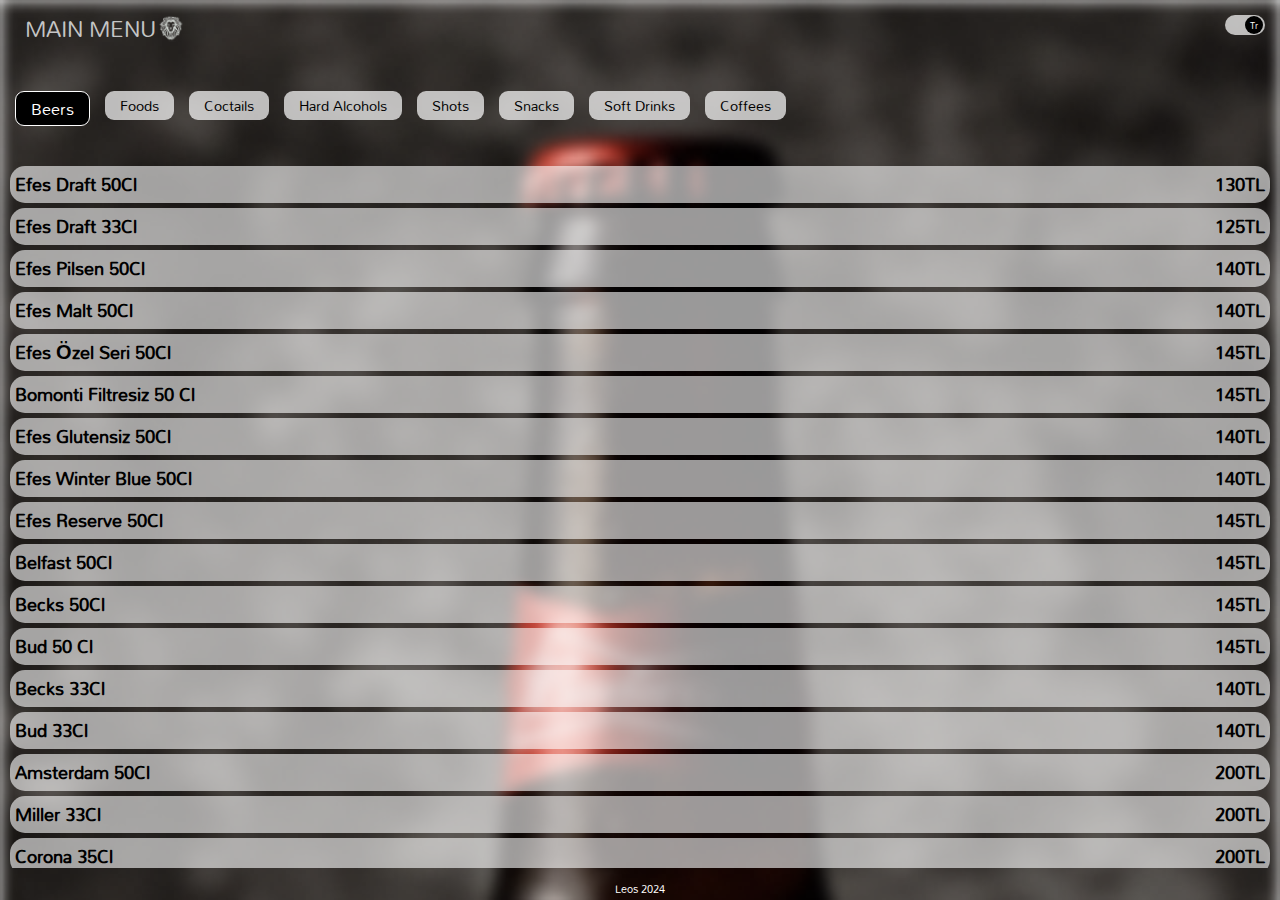
<file: index.html>
<!DOCTYPE html>
<html lang="en">
  <head>
    <meta charset="UTF-8" />
    <meta name="viewport" content="width=device-width, initial-scale=1.0" />
    <title>Beers</title>
    <link rel="preconnect" href="https://fonts.googleapis.com" />
    <link rel="preconnect" href="https://fonts.gstatic.com" crossorigin />
    <link
      href="https://fonts.googleapis.com/css2?family=Mallanna&display=swap"
      rel="stylesheet"
    />

    <script src="beerjs.js"></script>
    <link rel="stylesheet" href="beerpage.css" />
  </head>
  <body>
    <header>
      <div class="navbar">
        <div class="menubar">
          <div class="header-menu">
            <a href="index.html" class="h2">MAIN MENU</a>
          </div>
          <div class="icon">
            <img src="logo.svg" alt="logo" />
          </div>
        </div>
        <div class="right-side">
          <div class="translate-slider">
            <label class="switch" for="checkbox">
              <input type="checkbox" id="checkbox" />
              <div class="slider tr"></div>
            </label>
          </div>
        </div>
      </div>

      <div class="button-containers">
        <div>
          <button class="buttons" data-category="beer">Beers</button>
        </div>
        <div>
          <button class="buttons" data-category="food">Foods</button>
        </div>
        <div>
          <button class="buttons" data-category="koktail">Coctails</button>
        </div>
        <div>
          <button class="buttons" data-category="wiskey">Hard Alcohols</button>
        </div>
        <div>
          <button class="buttons" data-category="shot">Shots</button>
        </div>
        <div>
          <button class="buttons" data-category="snack">Snacks</button>
        </div>
        <div>
          <button class="buttons" data-category="softdrink">Soft Drinks</button>
        </div>
        <div>
          <button class="buttons" data-category="coffee">Coffees</button>
        </div>
      </div>
      <div class="food-containers">
        <div>
          <button class="food-buttons" onclick="scrollToContent('aperatifler')">
            Starters
          </button>
        </div>
        <div>
          <button
            class="food-buttons"
            onclick="scrollToContent('ana-yemekler')"
          >
            Main Dish
          </button>
        </div>
        <div>
          <button class="food-buttons" onclick="scrollToContent('burgerler')">
            Burgers
          </button>
        </div>
        <div>
          <button class="food-buttons" onclick="scrollToContent('makarnalar')">
            Pastas
          </button>
        </div>
        <div>
          <button class="food-buttons" onclick="scrollToContent('salatalar')">
            Salads
          </button>
        </div>
      </div>
    </header>
    <div class="beer-content">
      <!-- biralar kısmı -->
      <div class="scroll-beer">
        <div class="align-content">
          <div>Efes Draft 50Cl</div>
          <div>130TL</div>
        </div>
        <div class="align-content">
          <div>Efes Draft 33Cl</div>
          <div>125TL</div>
        </div>
        <div class="align-content">
          <div>Efes Pilsen 50Cl</div>
          <div>140TL</div>
        </div>

        <div class="align-content">
          <div>Efes Malt 50Cl</div>
          <div>140TL</div>
        </div>
        <div class="align-content">
          <div>Efes Özel Seri 50Cl</div>
          <div>145TL</div>
        </div>
        <div class="align-content">
          <div>Bomonti Filtresiz 50 Cl</div>
          <div>145TL</div>
        </div>
        <div class="align-content">
          <div>Efes Glutensiz 50Cl</div>
          <div>140TL</div>
        </div>
        <div class="align-content">
          <div>Efes Winter Blue 50Cl</div>
          <div>140TL</div>
        </div>
        <div class="align-content">
          <div>Efes Reserve 50Cl</div>
          <div>145TL</div>
        </div>
        <div class="align-content">
          <div>Belfast 50Cl</div>
          <div>145TL</div>
        </div>
        <div class="align-content">
          <div>Becks 50Cl</div>
          <div>145TL</div>
        </div>
        <div class="align-content">
          <div>Bud 50 Cl</div>
          <div>145TL</div>
        </div>
        <div class="align-content">
          <div>Becks 33Cl</div>
          <div>140TL</div>
        </div>
        <div class="align-content">
          <div>Bud 33Cl</div>
          <div>140TL</div>
        </div>
        <div class="align-content">
          <div>Amsterdam 50Cl</div>
          <div>200TL</div>
        </div>
        <div class="align-content">
          <div>Miller 33Cl</div>
          <div>200TL</div>
        </div>
        <div class="align-content">
          <div>Corona 35Cl</div>
          <div>200TL</div>
        </div>
        <div class="align-content">
          <div>Duvel 33Cl</div>
          <div>250TL</div>
        </div>
        <div class="align-content">
          <div>Erdinger 33Cl</div>
          <div>250TL</div>
        </div>
      </div>
      <!-- yiyecekler kısmı -->

      <div class="scroll-food">
        <div class="center-content" id="aperatifler">
          <div>Starters</div>
        </div>
        <div class="align-content">
          <div>
            Beer Snack Plate <br />
            <span id="explanation">
              (french fries, onion ring, hotdog, halloumi cheese, crispy chicken
              )
            </span>
          </div>
          <div>185TL</div>
        </div>
        <div class="align-content">
          <div>
            Crispy Chicken Plate<br />
            <span id="explanation"> (french fries, crispy chicken ) </span>
          </div>
          <div>160TL</div>
        </div>
        <div class="align-content">
          <div>French Fries</div>
          <div>140TL</div>
        </div>
        <div class="align-content">
          <div>Parmesan French Fries</div>
          <div>150TL</div>
        </div>
        <div class="center-content" id="ana-yemekler">
          <div>Main Dish</div>
        </div>
        <div class="align-content">
          <div>
            Chicken Creamed Curry <br />
            <span id="explanation"> (Fries or Rice, Salad ) </span>
          </div>
          <div>200TL</div>
        </div>
        <div class="align-content">
          <div>
            Chicken Creamed Barbecued <br />
            <span id="explanation"> (Fries or Rice, Salad ) </span>
          </div>
          <div>200TL</div>
        </div>
        <div class="align-content">
          <div>
            Chicken Creamed Soy Sauce <br />
            <span id="explanation"> (Fries or Rice, Salad ) </span>
          </div>
          <div>200TL</div>
        </div>
        <div class="align-content">
          <div>
            Chicken Schnitzel<br />
            <span id="explanation"> (Fries or Rice, Salad ) </span>
          </div>
          <div>200TL</div>
        </div>
        <div class="align-content">
          <div>
            Chicken Wrap <br />
            <span id="explanation"> (Fries) </span>
          </div>
          <div>200TL</div>
        </div>
        <div class="align-content">
          <div>
            Sweet and Sour Chicken <br />
            <span id="explanation"> (Fries or Rice, Salad ) </span>
          </div>
          <div>200TL</div>
        </div>
        <div class="align-content">
          <div>
            General Tsao's Chicken (Chili) <br />
            <span id="explanation"> (Fries or Rice, Salad ) </span>
          </div>
          <div>200TL</div>
        </div>
        <div class="center-content" id="burgerler">
          <div>Burgers</div>
        </div>
        <div class="align-content">
          <div>
            Chicken Burger <br />
            <span id="explanation"> (Fries) </span>
          </div>
          <div>250TL</div>
        </div>
        <div class="align-content">
          <div>
            Cheese Burger <br />
            <span id="explanation"> (Fries) </span>
          </div>
          <div>300TL</div>
        </div>
        <div class="align-content">
          <div>
            Chef's Burgeri <br />
            <span id="explanation"> (Fries) </span>
          </div>
          <div>300TL</div>
        </div>
        <div class="align-content">
          <div>
            Barbecue Burger <br />
            <span id="explanation"> (Fries) </span>
          </div>
          <div>300TL</div>
        </div>
        <div class="align-content">
          <div>
            Akdeniz Burger <br />
            <span id="explanation"> (Fries) </span>
          </div>
          <div>300TL</div>
        </div>
        <div class="center-content" id="makarnalar">
          <div>Pastas</div>
        </div>
        <div class="align-content">
          <div>Fettucini Alfredo</div>
          <div>150TL</div>
        </div>
        <div class="align-content">
          <div>Penne Arabiata</div>
          <div>150TL</div>
        </div>
        <div class="align-content">
          <div>Tagliatelle</div>
          <div>150TL</div>
        </div>
        <div class="center-content" id="salatalar">
          <div>Salads</div>
        </div>
        <div class="align-content">
          <div>Tuna Fish Salad</div>
          <div>150TL</div>
        </div>
        <div class="align-content">
          <div>Grilled Halloumi Salad</div>
          <div>150TL</div>
        </div>
        <div class="align-content">
          <div>Chicken Caesar Salad</div>
          <div>150TL</div>
        </div>
      </div>
      <!-- Koktail kısmı -->

      <div class="scroll-koktail">
        <div class="align-content">
          <div>Margarita</div>
          <div>300TL</div>
        </div>
        <div class="align-content">
          <div>Cosmopolitan</div>
          <div>300TL</div>
        </div>
        <div class="align-content">
          <div>Cin Daisey</div>
          <div>300TL</div>
        </div>

        <div class="align-content">
          <div>Mojito</div>
          <div>300TL</div>
        </div>
        <div class="align-content">
          <div>Long Island</div>
          <div>300TL</div>
        </div>
        <div class="align-content">
          <div>Lynychberg Lemonade</div>
          <div>300TL</div>
        </div>
      </div>

      <div class="scroll-wiskey">
        <div class="align-content">
          <div>
            Wiskey <br />
            Chivas/Red Label/Jack Daniels
          </div>
          <div>300TL</div>
        </div>
        <div class="align-content">
          <div>
            Vodka <br />
            Redbull/Cherry Juice/Tonic
          </div>
          <div>300TL</div>
        </div>
        <div class="align-content">
          <div>
            Gin <br />
            Fizzy Water/Tonic
          </div>
          <div>300TL</div>
        </div>
      </div>
      <!-- shot kısmı -->

      <div class="scroll-shot">
        <div class="align-content">
          <div>Jager Shot</div>
          <div>120TL</div>
        </div>
        <div class="align-content">
          <div>Tequila Shot</div>
          <div>120TL</div>
        </div>
        <div class="align-content">
          <div>Cardinal Melon</div>
          <div>120TL</div>
        </div>

        <div class="align-content">
          <div>Vodka Shot</div>
          <div>120TL</div>
        </div>
        <div class="align-content">
          <div>Wiskey Shot</div>
          <div>120TL</div>
        </div>
      </div>
      <!-- çerez kısmı -->

      <div class="scroll-snack">
        <div class="align-content">
          <div>Salty Peanuts</div>
          <div>35TL</div>
        </div>
        <div class="align-content">
          <div>Mixed Nuts</div>
          <div>65TL</div>
        </div>
        <div class="align-content">
          <div>Crisps</div>
          <div>40TL</div>
        </div>
        <div class="align-content">
          <div>Popcorn</div>
          <div>70TL</div>
        </div>
      </div>
      <!-- alkolsüz içecek kısmı -->

      <div class="scroll-softdrink">
        <div class="align-content">
          <div>Coca Cola</div>
          <div>65TL</div>
        </div>
        <div class="align-content">
          <div>Coca Cola Zero</div>
          <div>140TL</div>
        </div>
        <div class="align-content">
          <div>Sprite</div>
          <div>125TL</div>
        </div>
        <div class="align-content">
          <div>Fanta</div>
          <div>140TL</div>
        </div>
        <div class="align-content">
          <div>Fruit Juice(Multifruit, Cherry)</div>
          <div>145TL</div>
        </div>
        <div class="align-content">
          <div>Fizzy Water</div>
          <div>145TL</div>
        </div>
        <div class="align-content">
          <div>Churchill</div>
          <div>140TL</div>
        </div>
        <div class="align-content">
          <div>Redbull</div>
          <div>140TL</div>
        </div>
        <div class="align-content">
          <div>Water</div>
          <div>145TL</div>
        </div>
      </div>
      <!-- kahveler kısmı -->

      <div class="scroll-coffee">
        <div class="align-content">
          <div>Latte</div>
          <div>300TL</div>
        </div>
        <div class="align-content">
          <div>Americano</div>
          <div>300TL</div>
        </div>
        <div class="align-content">
          <div>Espresso</div>
          <div>300TL</div>
        </div>

        <div class="align-content">
          <div>Türk Kahvesi</div>
          <div>300TL</div>
        </div>
        <div class="align-content">
          <div>Cappuccino</div>
          <div>300TL</div>
        </div>
      </div>
    </div>

    <div class="leos2024">Leos 2024</div>
  </body>
</html>
</file>
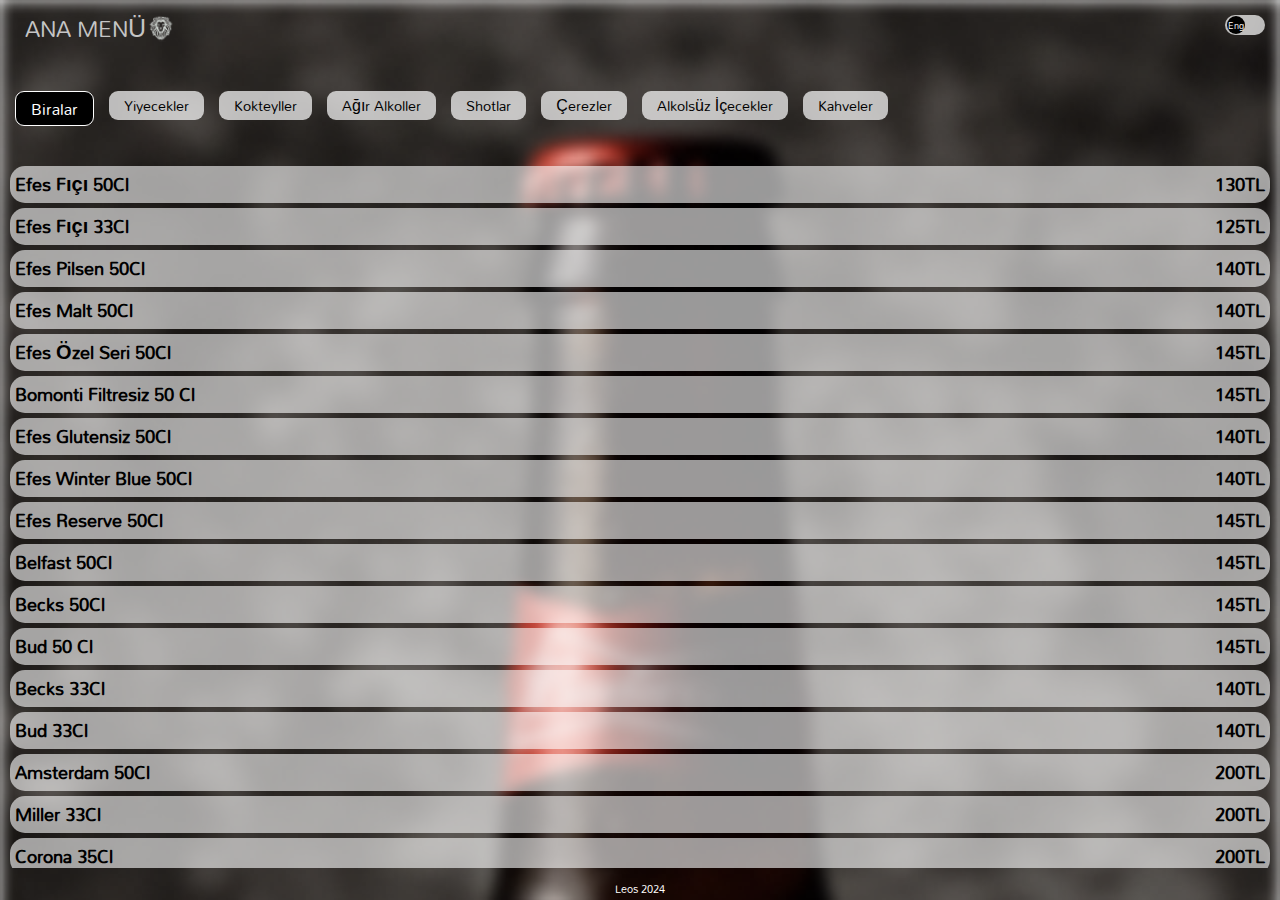
<file: trbeerpage.html>
<!DOCTYPE html>
<html lang="en">
  <head>
    <meta charset="UTF-8" />
    <meta name="viewport" content="width=device-width, initial-scale=1.0" />
    <title>Beers</title>
    <link rel="preconnect" href="https://fonts.googleapis.com" />
    <link rel="preconnect" href="https://fonts.gstatic.com" crossorigin />
    <link
      href="https://fonts.googleapis.com/css2?family=Mallanna&display=swap"
      rel="stylesheet"
    />
    <link rel="stylesheet" href="beerpage.css" />
    <script src="beerjs.js"></script>
  </head>
  <body>
    <header>
      <div class="navbar">
        <div class="menubar">
          <div class="header-menu">
            <a href="trbeerpage.html" class="h2">ANA MENÜ</a>
          </div>
          <div class="icon">
            <img src="logo.svg" alt="logo" />
          </div>
        </div>
        <div class="right-side">
          <div class="translate-slider">
            <label class="switch" for="checkbox">
              <input type="checkbox" id="checkbox" />
              <div class="slider eng"></div>
            </label>
          </div>
        </div>
      </div>

      <div class="button-containers">
        <div>
          <button class="buttons" data-category="beer">Biralar</button>
        </div>
        <div>
          <button class="buttons" data-category="food">Yiyecekler</button>
        </div>
        <div>
          <button class="buttons" data-category="koktail">Kokteyller</button>
        </div>
        <div>
          <button class="buttons" data-category="wiskey">Ağır Alkoller</button>
        </div>
        <div>
          <button class="buttons" data-category="shot">Shotlar</button>
        </div>
        <div>
          <button class="buttons" data-category="snack">Çerezler</button>
        </div>
        <div>
          <button class="buttons" data-category="softdrink">
            Alkolsüz İçecekler
          </button>
        </div>
        <div>
          <button class="buttons" data-category="coffee">Kahveler</button>
        </div>
      </div>
      <div class="food-containers">
        <div>
          <button class="food-buttons" onclick="scrollToContent('aperatifler')">
            Aperatifler
          </button>
        </div>
        <div>
          <button
            class="food-buttons"
            onclick="scrollToContent('ana-yemekler')"
          >
            ana yemekler
          </button>
        </div>
        <div>
          <button class="food-buttons" onclick="scrollToContent('burgerler')">
            burgerler
          </button>
        </div>
        <div>
          <button class="food-buttons" onclick="scrollToContent('makarnalar')">
            makarnalar
          </button>
        </div>
        <div>
          <button class="food-buttons" onclick="scrollToContent('salatalar')">
            salatalar
          </button>
        </div>
      </div>
    </header>

    <div class="beer-content">
      <!-- biralar kısmı -->
      <div class="scroll-beer">
        <div class="align-content">
          <div>Efes Fıçı 50Cl</div>
          <div>130TL</div>
        </div>
        <div class="align-content">
          <div>Efes Fıçı 33Cl</div>
          <div>125TL</div>
        </div>
        <div class="align-content">
          <div>Efes Pilsen 50Cl</div>
          <div>140TL</div>
        </div>

        <div class="align-content">
          <div>Efes Malt 50Cl</div>
          <div>140TL</div>
        </div>
        <div class="align-content">
          <div>Efes Özel Seri 50Cl</div>
          <div>145TL</div>
        </div>
        <div class="align-content">
          <div>Bomonti Filtresiz 50 Cl</div>
          <div>145TL</div>
        </div>
        <div class="align-content">
          <div>Efes Glutensiz 50Cl</div>
          <div>140TL</div>
        </div>
        <div class="align-content">
          <div>Efes Winter Blue 50Cl</div>
          <div>140TL</div>
        </div>
        <div class="align-content">
          <div>Efes Reserve 50Cl</div>
          <div>145TL</div>
        </div>
        <div class="align-content">
          <div>Belfast 50Cl</div>
          <div>145TL</div>
        </div>
        <div class="align-content">
          <div>Becks 50Cl</div>
          <div>145TL</div>
        </div>
        <div class="align-content">
          <div>Bud 50 Cl</div>
          <div>145TL</div>
        </div>
        <div class="align-content">
          <div>Becks 33Cl</div>
          <div>140TL</div>
        </div>
        <div class="align-content">
          <div>Bud 33Cl</div>
          <div>140TL</div>
        </div>
        <div class="align-content">
          <div>Amsterdam 50Cl</div>
          <div>200TL</div>
        </div>
        <div class="align-content">
          <div>Miller 33Cl</div>
          <div>200TL</div>
        </div>
        <div class="align-content">
          <div>Corona 35Cl</div>
          <div>200TL</div>
        </div>
        <div class="align-content">
          <div>Duvel 33Cl</div>
          <div>250TL</div>
        </div>
        <div class="align-content">
          <div>Erdinger 33Cl</div>
          <div>250TL</div>
        </div>
      </div>
      <!-- yiyecekler kısmı -->

      <div class="scroll-food">
        <div class="center-content" id="aperatifler">
          <div>Aperatifler</div>
        </div>
        <div class="align-content">
          <div>
            Bira Kayıntısı <br />
            <span id="explanation">
              (patates, soğan halkası, sosis, hellim, çıtır tavuk )
            </span>
          </div>
          <div>185TL</div>
        </div>
        <div class="align-content">
          <div>
            Çıtır Tavuk <br />
            <span id="explanation"> (patates kızartması, çıtır tavuk ) </span>
          </div>
          <div>160TL</div>
        </div>
        <div class="align-content">
          <div>Patates Kızartması</div>
          <div>140TL</div>
        </div>
        <div class="align-content">
          <div>Parmesanlı Patates Kızartması</div>
          <div>150TL</div>
        </div>
        <div class="center-content" id="ana-yemekler">
          <div>Ana Yemekler</div>
        </div>
        <div class="align-content">
          <div>
            Kremalı Köri Soslu Tavuk <br />
            <span id="explanation">
              (patates kızartması veya Pilav, Salata )
            </span>
          </div>
          <div>200TL</div>
        </div>
        <div class="align-content">
          <div>
            Kremalı Barbekü Soslu Tavuk <br />
            <span id="explanation">
              (patates kızartması veya Pilav, Salata )
            </span>
          </div>
          <div>200TL</div>
        </div>
        <div class="align-content">
          <div>
            Kremalı Barbekü Soslu Tavuk <br />
            <span id="explanation">
              (patates kızartması veya Pilav, Salata )
            </span>
          </div>
          <div>200TL</div>
        </div>
        <div class="align-content">
          <div>
            Tavuk Şnitzel <br />
            <span id="explanation">
              (patates kızartması veya Pilav, Salata )
            </span>
          </div>
          <div>200TL</div>
        </div>
        <div class="align-content">
          <div>
            Tavuk Wrap <br />
            <span id="explanation"> (patates kızartması) </span>
          </div>
          <div>200TL</div>
        </div>
        <div class="align-content">
          <div>
            Tatlı Ekşi Tavuk <br />
            <span id="explanation">
              (patates kızartması veya Pilav, Salata )
            </span>
          </div>
          <div>200TL</div>
        </div>
        <div class="align-content">
          <div>
            General Tso Tavuk (Acılı) <br />
            <span id="explanation">
              (patates kızartması veya Pilav, Salata )
            </span>
          </div>
          <div>200TL</div>
        </div>
        <div class="center-content" id="burgerler">
          <div>Burgerler</div>
        </div>
        <div class="align-content">
          <div>
            Tavuk Burger <br />
            <span id="explanation"> (patates kızartması) </span>
          </div>
          <div>250TL</div>
        </div>
        <div class="align-content">
          <div>
            Cheese Burger <br />
            <span id="explanation"> (patates kızartması) </span>
          </div>
          <div>300TL</div>
        </div>
        <div class="align-content">
          <div>
            Şefin Burgeri <br />
            <span id="explanation"> (patates kızartması) </span>
          </div>
          <div>300TL</div>
        </div>
        <div class="align-content">
          <div>
            Barbekü Burger <br />
            <span id="explanation"> (patates kızartması) </span>
          </div>
          <div>300TL</div>
        </div>
        <div class="align-content">
          <div>
            Akdeniz Burger <br />
            <span id="explanation"> (patates kızartması) </span>
          </div>
          <div>300TL</div>
        </div>
        <div class="center-content" id="makarnalar">
          <div>Makarnalar</div>
        </div>
        <div class="align-content">
          <div>Fettucini Alfredo</div>
          <div>150TL</div>
        </div>
        <div class="align-content">
          <div>Penne Arabiata</div>
          <div>150TL</div>
        </div>
        <div class="align-content">
          <div>Tagliatelle</div>
          <div>150TL</div>
        </div>
        <div class="center-content" id="salatalar">
          <div>Salatalar</div>
        </div>
        <div class="align-content">
          <div>Ton Balıklı Salata</div>
          <div>150TL</div>
        </div>
        <div class="align-content">
          <div>Izgara Hellim Salata</div>
          <div>150TL</div>
        </div>
        <div class="align-content">
          <div>Tavuklu Sezar Salata</div>
          <div>150TL</div>
        </div>
      </div>
      <!-- Koktail kısmı -->

      <div class="scroll-koktail">
        <div class="align-content">
          <div>Margarita</div>
          <div>300TL</div>
        </div>
        <div class="align-content">
          <div>Cosmopolitan</div>
          <div>300TL</div>
        </div>
        <div class="align-content">
          <div>Cin Daisey</div>
          <div>300TL</div>
        </div>

        <div class="align-content">
          <div>Mojito</div>
          <div>300TL</div>
        </div>
        <div class="align-content">
          <div>Long Island</div>
          <div>300TL</div>
        </div>
        <div class="align-content">
          <div>Lynychberg Lemonade</div>
          <div>300TL</div>
        </div>
      </div>

      <div class="scroll-wiskey">
        <div class="align-content">
          <div>
            Viski <br />
            Chivas/Red Label/Jack Daniels
          </div>
          <div>300TL</div>
        </div>
        <div class="align-content">
          <div>
            Vodka <br />
            Redbull/Vişne/Tonik
          </div>
          <div>300TL</div>
        </div>
        <div class="align-content">
          <div>
            Cin <br />
            Soda/Tonik
          </div>
          <div>300TL</div>
        </div>
      </div>
      <!-- shot kısmı -->

      <div class="scroll-shot">
        <div class="align-content">
          <div>Jager Shot</div>
          <div>120TL</div>
        </div>
        <div class="align-content">
          <div>Tekila Shot</div>
          <div>120TL</div>
        </div>
        <div class="align-content">
          <div>Cardinal Melon</div>
          <div>120TL</div>
        </div>

        <div class="align-content">
          <div>Votka Shot</div>
          <div>120TL</div>
        </div>
        <div class="align-content">
          <div>Viski Shot</div>
          <div>120TL</div>
        </div>
      </div>
      <!-- çerez kısmı -->

      <div class="scroll-snack">
        <div class="align-content">
          <div>Tuzlu Fıstık</div>
          <div>35TL</div>
        </div>
        <div class="align-content">
          <div>Karışık çerez</div>
          <div>65TL</div>
        </div>
        <div class="align-content">
          <div>Cips</div>
          <div>40TL</div>
        </div>
        <div class="align-content">
          <div>Popcorn</div>
          <div>70TL</div>
        </div>
      </div>
      <!-- alkolsüz içecek kısmı -->

      <div class="scroll-softdrink">
        <div class="align-content">
          <div>Coca Cola</div>
          <div>65TL</div>
        </div>
        <div class="align-content">
          <div>Coca Cola Zero</div>
          <div>140TL</div>
        </div>
        <div class="align-content">
          <div>Sprite</div>
          <div>125TL</div>
        </div>
        <div class="align-content">
          <div>Fanta</div>
          <div>140TL</div>
        </div>
        <div class="align-content">
          <div>Meyve Suyu(Karışık, Vişne)</div>
          <div>145TL</div>
        </div>
        <div class="align-content">
          <div>Sade Soda</div>
          <div>145TL</div>
        </div>
        <div class="align-content">
          <div>Churchill</div>
          <div>140TL</div>
        </div>
        <div class="align-content">
          <div>Redbull</div>
          <div>140TL</div>
        </div>
        <div class="align-content">
          <div>Su</div>
          <div>145TL</div>
        </div>
      </div>
      <!-- kahveler kısmı -->

      <div class="scroll-coffee">
        <div class="align-content">
          <div>Latte</div>
          <div>300TL</div>
        </div>
        <div class="align-content">
          <div>Americano</div>
          <div>300TL</div>
        </div>
        <div class="align-content">
          <div>Espresso</div>
          <div>300TL</div>
        </div>

        <div class="align-content">
          <div>Türk Kahvesi</div>
          <div>300TL</div>
        </div>
        <div class="align-content">
          <div>Coppichino</div>
          <div>300TL</div>
        </div>
      </div>
    </div>

    <div class="leos2024">Leos 2024</div>
  </body>
</html>
</file>
<file: beerpage.css>
*,::after,::before{box-sizing:border-box}.header,.menubar,.navbar,body{display:flex}.slider.eng:before,.slider.tr:before{background-color:rgba(0,0,0);top:1px;font-size:10px;height:18px;position:absolute;width:18px;color:#fff;text-align:center}*{margin:0;padding:0;font-family:Mallanna,sans-serif}body{background:url(beer.png) 0 0/cover no-repeat;height:100vh;flex-direction:column}.header{flex-direction:column;gap:40px}.navbar{flex-direction:row;justify-content:space-between;margin:5px}.menubar{flex-direction:row}.header-menu{padding-left:20px}.icon{align-self:end}.h2{font-size:25px;color:#c5c5c5;margin:0;padding:0;text-decoration:none}.beer-content{padding:0 10px;overflow:scroll}.beer-content::-webkit-scrollbar{display:none}.scroll-beer,.scroll-coffee,.scroll-food,.scroll-koktail,.scroll-shot,.scroll-snack,.scroll-softdrink,.scroll-wiskey{padding:0;margin:0;height:100%;width:100%;display:flex;flex-direction:column;gap:5px}.align-content,.center-content{background-color:rgba(255,255,255,.6);font-weight:700;display:flex;padding:0 5px;border-radius:15px}.button-containers,.food-containers{white-space:nowrap;gap:15px;overflow:scroll}.beer-content>div:not(:first-child),.switch input{display:none}.align-content{color:#000;font-size:20px;justify-content:space-between}.center-content{font-size:22px;justify-content:center;color:#271818}.buttons,.food-buttons{font-size:16px;background-color:rgba(255,255,255,.7);color:#000}.slider.eng:before,.slider.tr:before,.switch{transition:.4s;border-radius:10px}.switch{display:inline-block;height:20px;position:relative;width:40px;background-color:rgba(255,255,255,.7);cursor:pointer;margin:10px 10px 0}.slider.eng:before{content:"Eng";left:2px}input:checked+.slider.eng:before{transform:translateX(18px);content:"Tr"}.slider.tr:before{content:"Tr";left:20px}input:checked+.slider.tr:before{transform:translateX(-18px);content:"Eng"}.button-containers{display:flex;padding:0 15px;margin-top:40px}.food-containers{display:none;margin-top:10px;padding:0 10px}.food-containers::-webkit-scrollbar{display:none}.button-containers::-webkit-scrollbar{display:none}.buttons{border:none;border-radius:9px;padding:0 15px}#explanation{font-size:12px}.buttons.selected{color:#fff;background-color:#000;font-size:18px;border:1px solid #fff}.food-buttons{border:none;border-radius:9px;padding:0 5px}.leos2024{margin:0;padding:0;font-size:12px;color:#fff;text-align:center}
</file>
